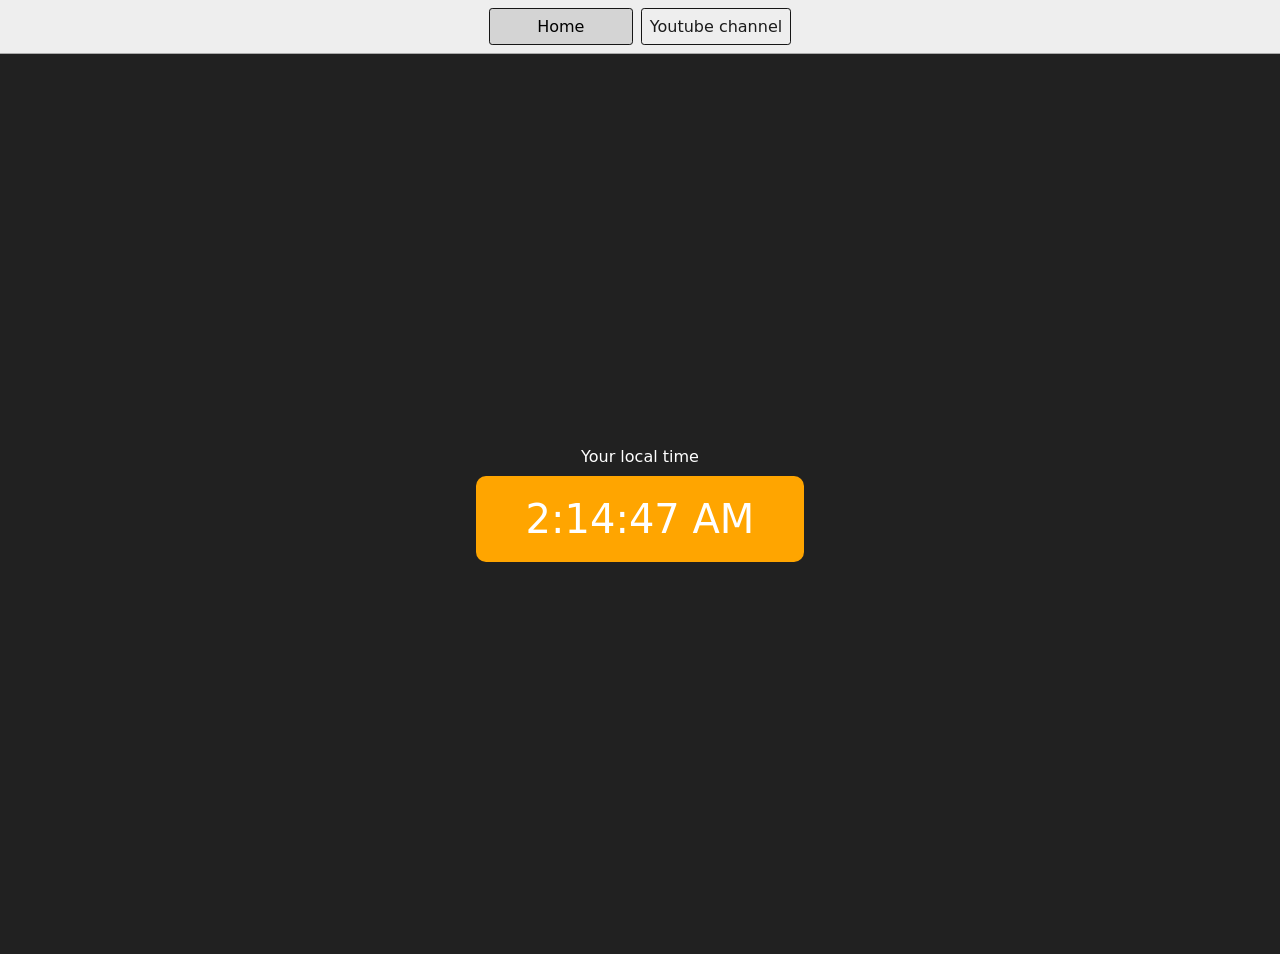
<file: 07_dom_projects/3-Digital Clock/index.html>
<!DOCTYPE html>
<html lang="en">
  <head>
    <meta charset="UTF-8" />
    <meta name="viewport" content="width=device-width, initial-scale=1.0" />
    <meta http-equiv="X-UA-Compatible" content="ie=edge" />
    <link rel="stylesheet" type="text/css" href="nav.css" />
    <title>Your Local Time</title>
    <style>
      body {
        background-color: #212121;
        color: #fff;
      }
      .center {
        display: flex;
        height: 100vh;
        justify-content: center;
        align-items: center;
        flex-direction: column;
      }
      #clock {
        font-size: 40px;
        background-color: orange;
        padding: 20px 50px;
        margin-top: 10px;
        border-radius: 10px;
      }
    </style>
  </head>
  <body>
    <nav>
      <a href="/" aria-current="page">Home</a>
      <a target="_blank" href="https://www.youtube.com/@chaiaurcode"
        >Youtube channel</a
      >
    </nav>
    <div class="center">
      <div id="banner"><span>Your local time</span></div>
      <div id="clock"></div>
    </div>
    <script src="code.js"></script>
  </body>
</html>
</file>
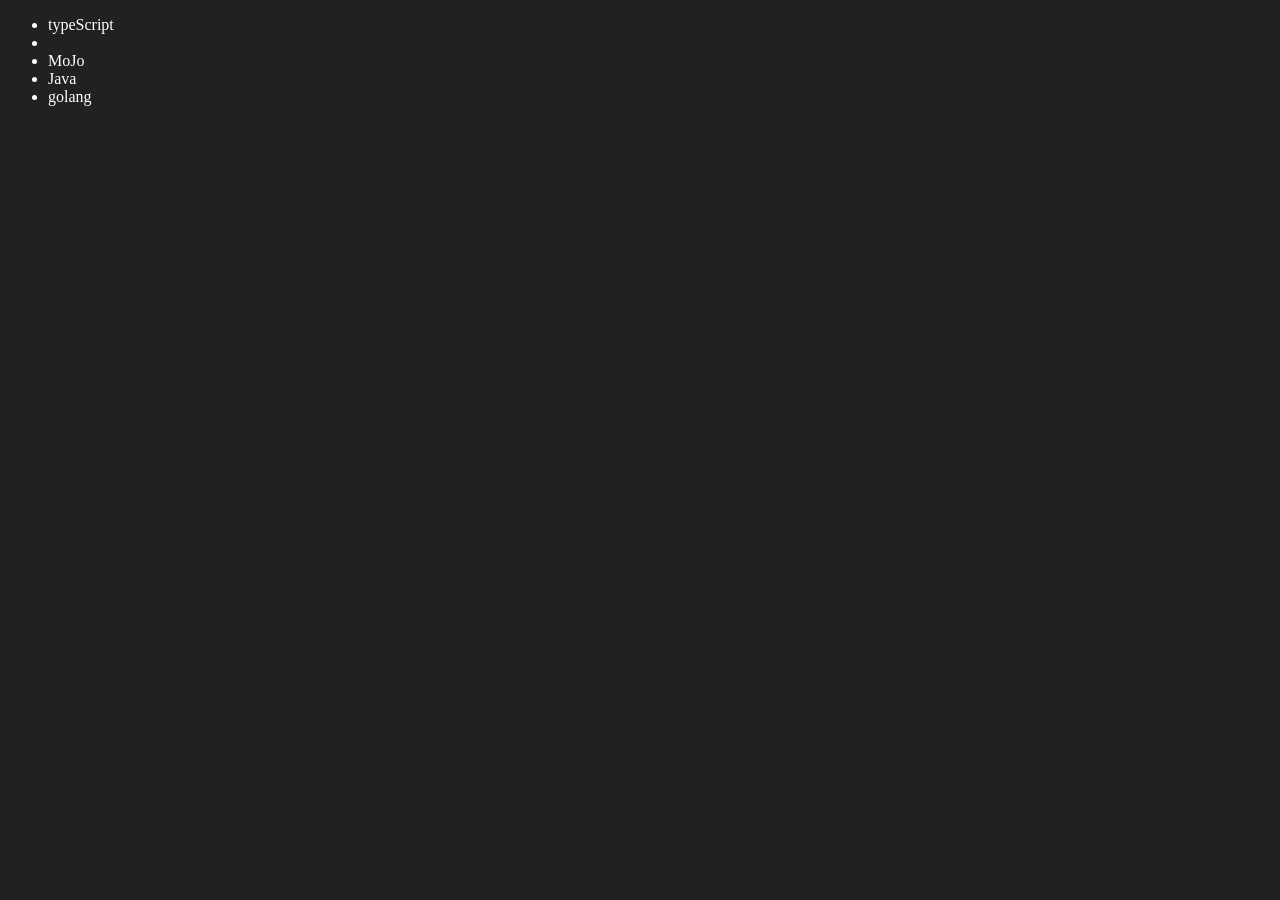
<file: 06_dom/four.html>
<!DOCTYPE html>
<html lang="en">
<head>
    <meta charset="UTF-8">
    <meta name="viewport" content="width=device-width, initial-scale=1.0">
    <title>Chai aur Code | DOM</title>
</head>
<body style="background-color: #212121; color: #fff;">
    <ul class="language">
        <li>JavaScript</li>
    </ul>
</body>
<script>
    function addLanguage(langname){
        const li =document.createElement('li');
        li.innerHTML = `${langname}`
        document.querySelector(".language").
        appendChild(li)
    }
    addLanguage("Python")
    addLanguage("Java")

    function addOptiLanguage(langname){
       const li= document.createElement('li');
       li.appendChild(document.createTextNode(langname))
       document.querySelector('.language').appendChild(li)
    }
    addOptiLanguage('golang')

    // Edit
    const secondLang=document.querySelector("li:nth-child(2)")
    // console.log(secondLang);
    
    //secondLang.innerHTML = "MoJo"

   const newli = document.createElement('li')
   newli.textContent = "MoJo"
   secondLang.replaceWith(newli)


   // edit
   const firstLang = document.querySelector("li:first-child")
   firstLang.outerHTML  = "<li>typeScript<li>"

    //remove

    const lastLang = document.querySelector("li:last-chid")
    lastLang.remove()
    
</script>
</html>
</file>
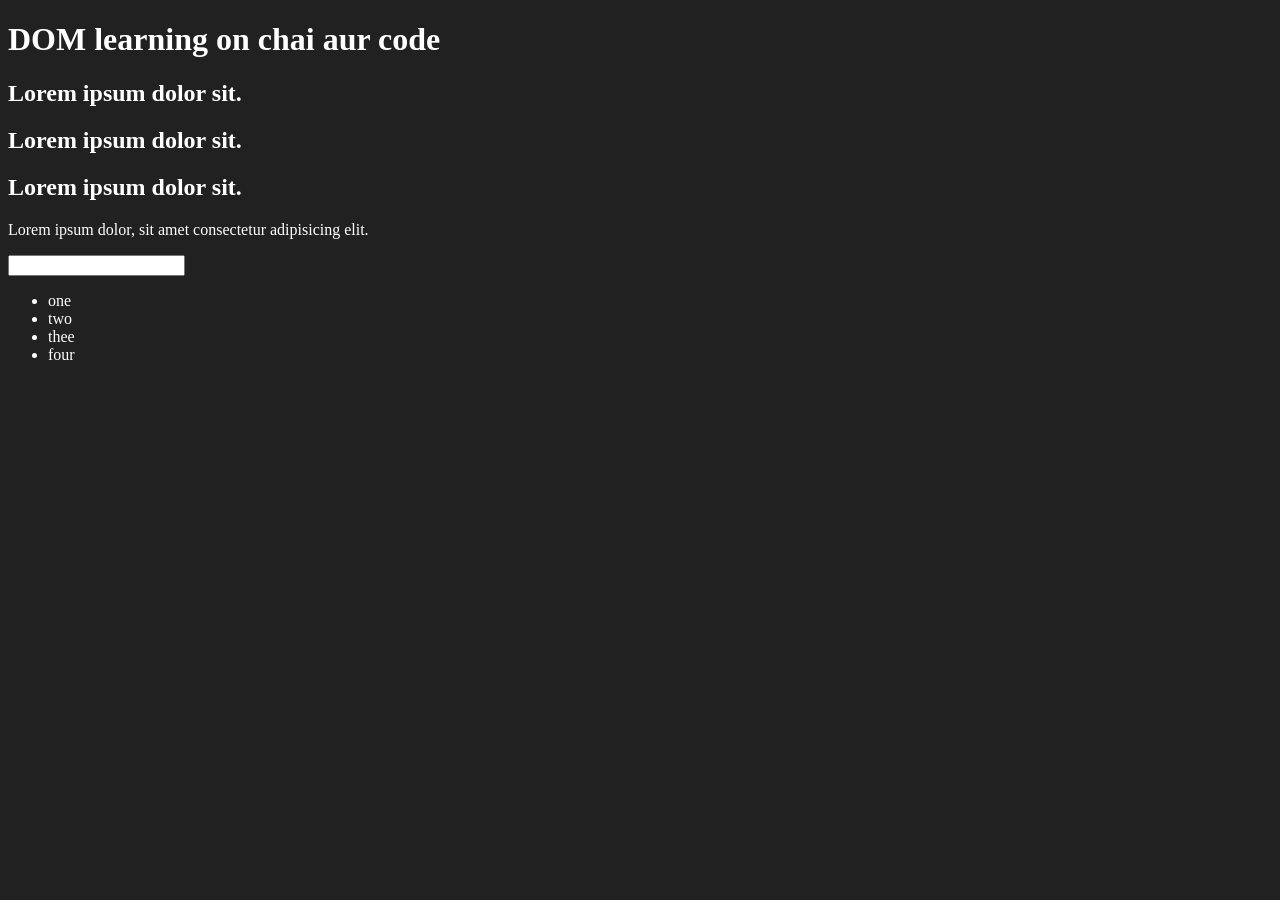
<file: 06_dom/one.html>
<!DOCTYPE html>
<html lang="en">
<head>
    <meta charset="UTF-8">
    
    <title>DOM</title>
    <style>
        .bg-black{
            background-color: #212121;
            color: #fff;
        }
    </style>
</head>
<body class="bg-black">
    <div >
        <h1 id="title" class="heading">DOM learning on chai aur code <span style="display: none;">test text</span></h1>

        <h2>Lorem ipsum dolor sit.</h2>
        <h2>Lorem ipsum dolor sit.</h2>
        <h2>Lorem ipsum dolor sit.</h2>
        <p>Lorem ipsum dolor, sit amet consectetur adipisicing elit.</p>
        <input type="password" name="" id="">

        <ul>
            <li class="list-item">one</li>
            <li class="list-item">two</li>
            <li class="list-item">thee</li>
            <li class="list-item">four</li>
        </ul>
    </div>
</body>
</html>
</file>
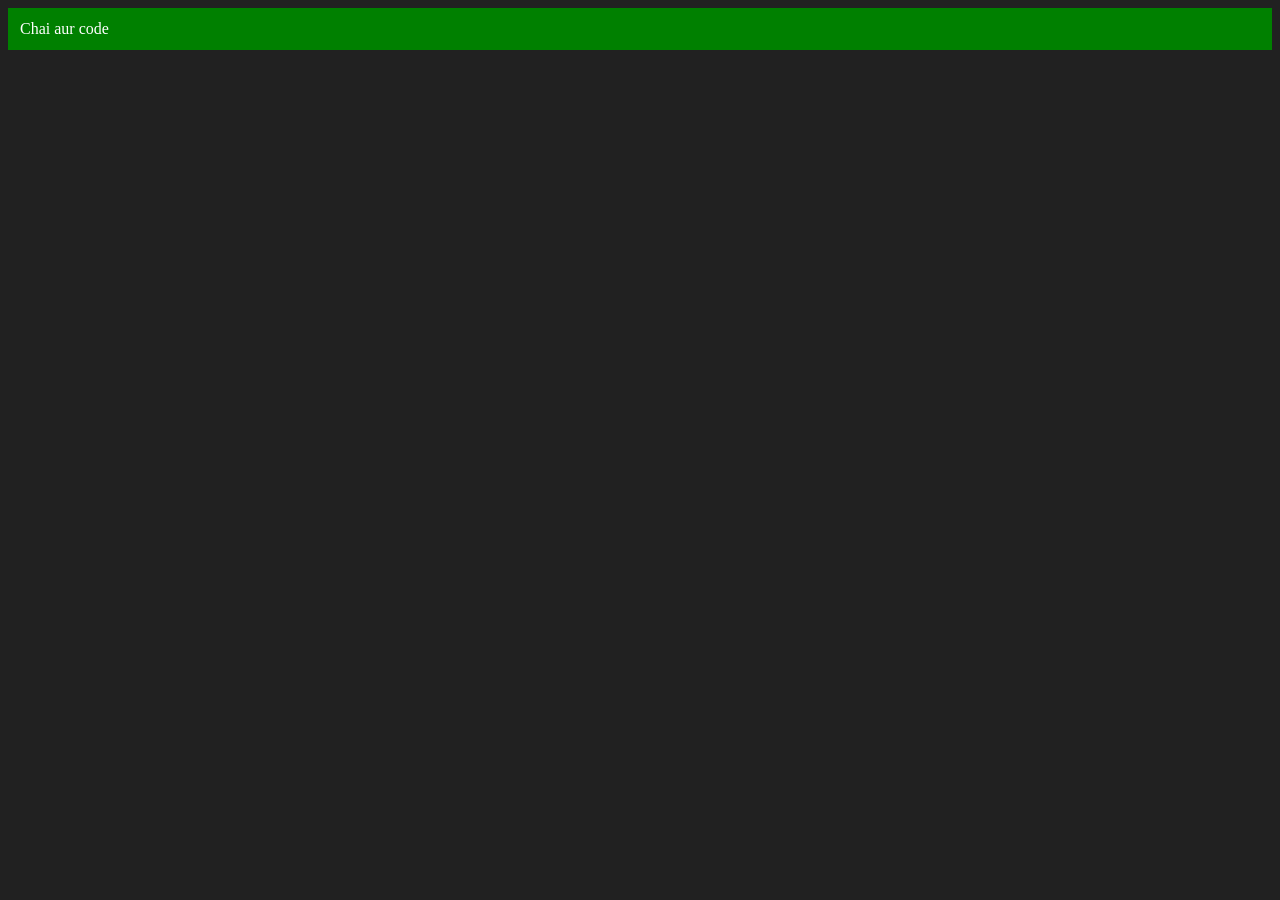
<file: 06_dom/three.html>
<!DOCTYPE html>
<html lang="en">
<head>
    <meta charset="UTF-8">
    <meta name="viewport" content="width=device-width, initial-scale=1.0">
    <title>Darkbeast</title>
</head>
<body style="background-color: #212121; color: #fff;"> 
</body>
<script>
    const div=document.createElement('div')
    console.log(div);
    div.className= "main"
    div.id= Math.round(Math.random()*10+1)
    div.setAttribute("title","generated title")
    div.style.backgroundColor = "green"
    div.style.padding= "12px"
    // div.innerHTML= "chai aur code"
    const addText=document.createTextNode("Chai aur code")
    div.appendChild(addText)

    document.body.appendChild(div)
</script>
</html>
</file>
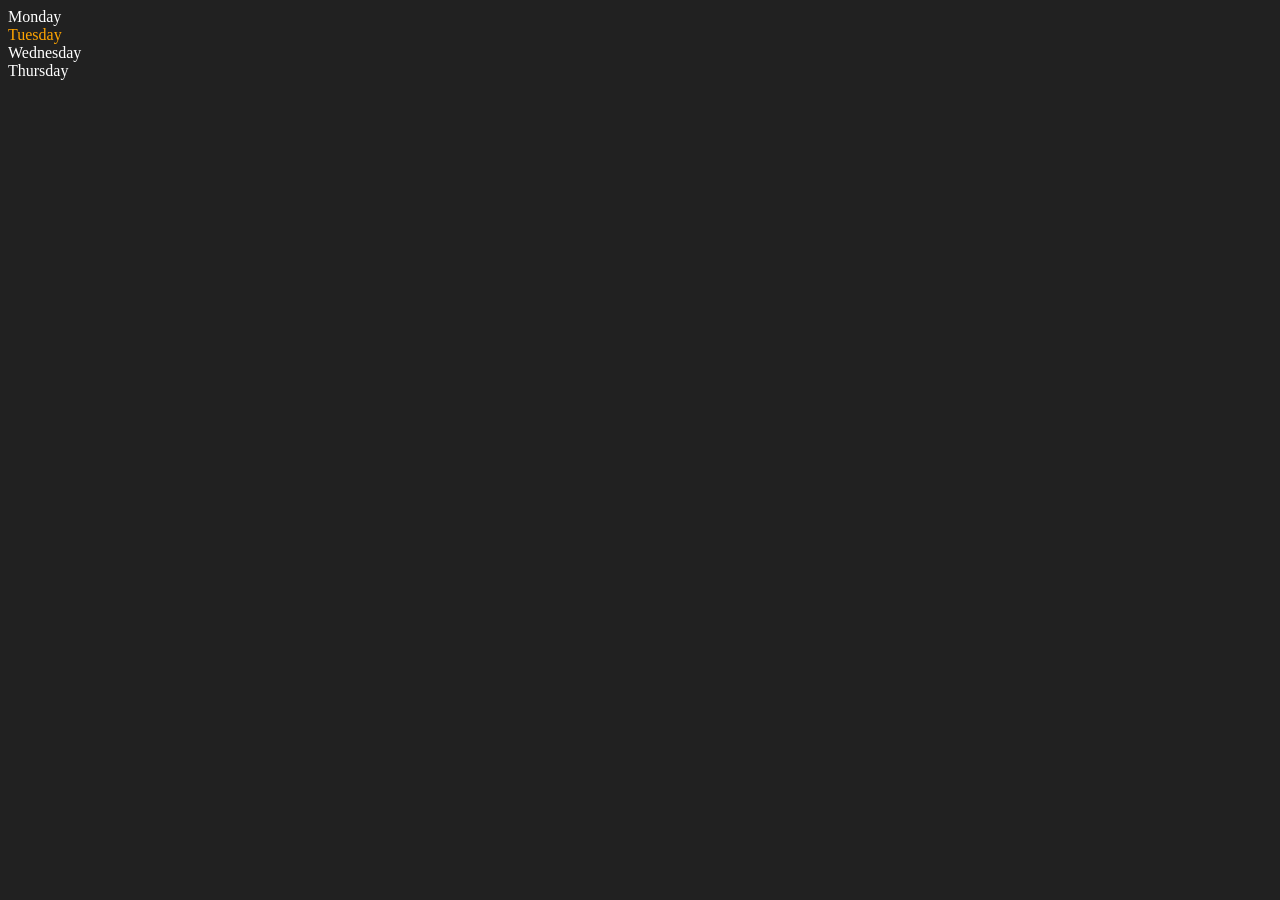
<file: 06_dom/two.html>
<!DOCTYPE html>
<html lang="en">
<head>
    <meta charset="UTF-8">
    <meta http-equiv="X-UA-Compatible" content="IE=edge">
    <meta name="viewport" content="width=device-width, initial-scale=1.0">
    <title>DOM | Chai aur code</title>
</head>
<body style="background-color: #212121; color: #fff;">
    <div class="parent">
        <!-- this is a comment -->
        <div class="day">Monday</div>
        <div class="day">Tuesday</div>
        <div class="day">Wednesday</div>
        <div class="day">Thursday</div>
    </div>
</body>
<script>
    const parent = document.querySelector('.parent')
    // console.log(parent);
    // console.log(parent.children);
    // console.log(parent.children[1].innerHTML);

    // for (let i = 0; i < parent.children.length; i++) {
    //      console.log(parent.children[i].innerHTML);      
    // }

       parent.children[1].style.color = "orange"
    // console.log(parent.firstElementChild);
    // console.log(parent.lastElementChild);

    const dayOne = document.querySelector('.day')
    //console.log(dayOne);
    //console.log(dayOne.parentElement);
    //console.log(dayOne.nextElementSibling);

    console.log("NODES: ", parent.childNodes);
</script>
</html>
</file>
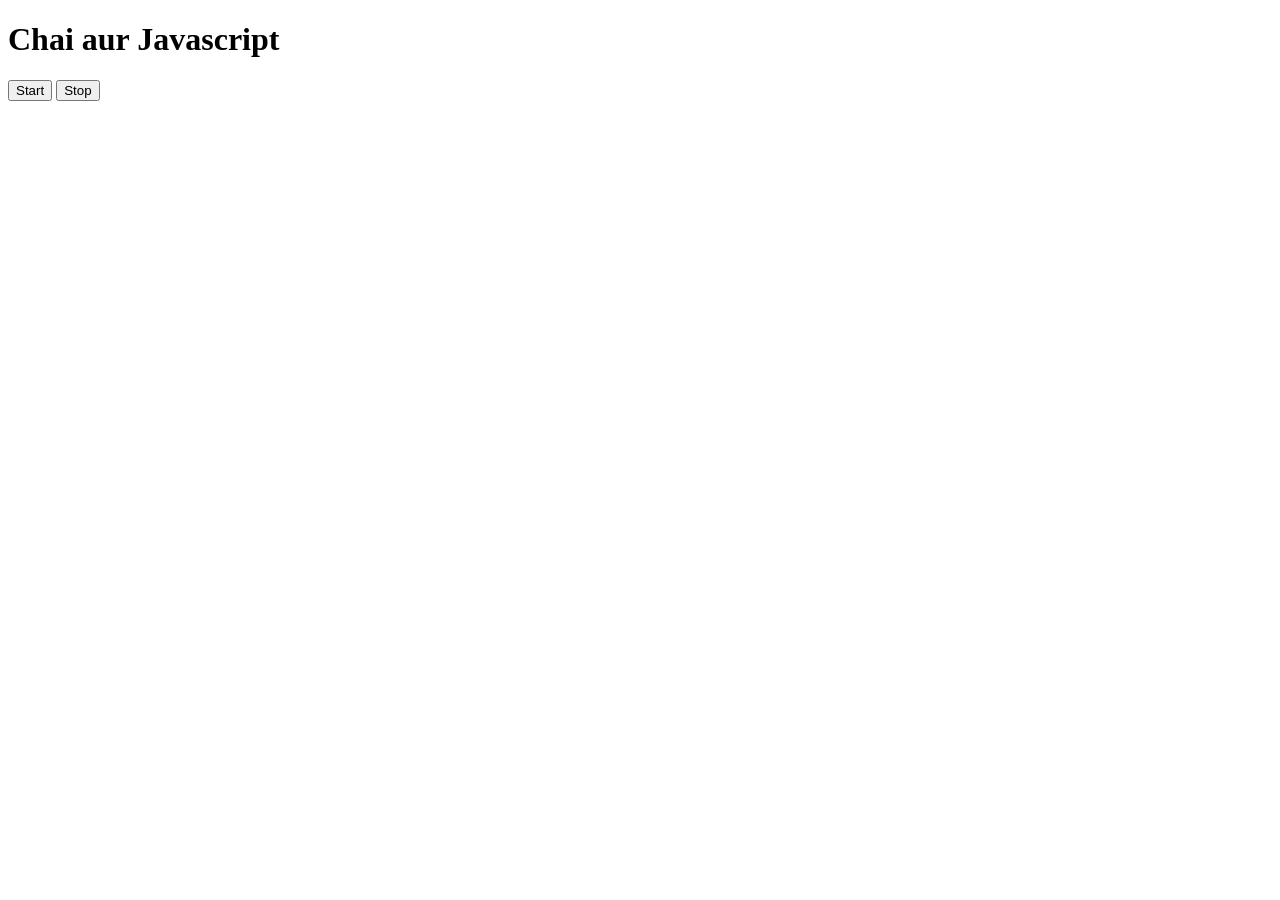
<file: 08_events/three.html>
<!DOCTYPE html>
<html lang="en">
<head>
    <meta charset="UTF-8">
    <meta name="viewport" content="width=device-width, initial-scale=1.0">
    <title>Document</title>
</head>
<body>
    <h1>Chai aur Javascript</h1>
    <button id="start">Start</button>
    <button id="stop">Stop</button>
</body>
 <script>

 const sayDate = function (str){
    console.log(str, Date.now())
 }
 
 const intervalId = setInterval(sayDate,1000, "hi")

 clearInterval(intervalId);

 </script>
</html>
</file>
<file: 07_dom_projects/3-Digital Clock/nav.css>
html {
  margin: 0;
}

span {
  display: block;
}

* {
  box-sizing: border-box;
}

body {
  margin: 0;
  font-family: system-ui, sans-serif;
  color: black;
  background-color: white;
}

nav {
  display: flex;
  flex-wrap: wrap;
  align-items: center; 
  justify-content: center; 
  padding: 0.5rem; 
  gap: 0.5rem;
  border-bottom: solid 1px #aaa;
  background-color: #eee;
}

nav a {
  display: inline-block;
  min-width: 9rem;
  padding: 0.5rem;
  border-radius: 0.2rem;
  border: solid 1px rgb(22, 22, 22);
  text-align: center;
  text-decoration: none;
  color: #1b1b1b;
}

nav a[aria-current='page'] {
  color: #000;
  background-color: #d4d4d4;
}

main {
  padding: 1rem;
}

h1 {
  font-weight: bold;
  font-size: 1.5rem;
}

.projects {
  display: flex;
  flex-direction: column;
}

.project-link {
  background-color: #fff;
  padding: 10px 30px;
  border-radius: 8px;
  color: #212121;
  text-decoration: none;
  border: 2px solid #212121;
  margin-top: 5px;
}
</file>
